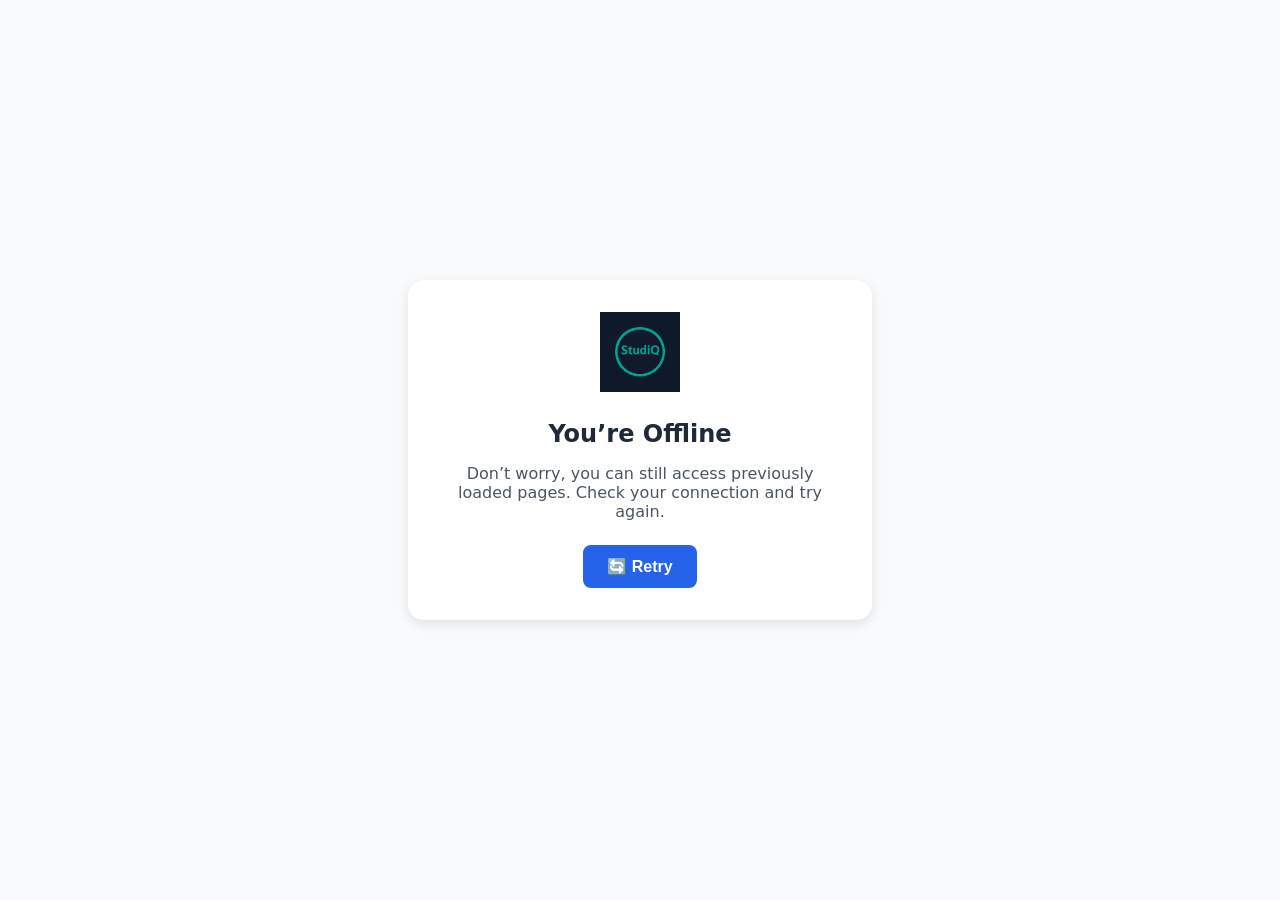
<file: offline.html>
<!DOCTYPE html>
<html lang="en">
<head>
  <meta charset="UTF-8" />
  <meta name="viewport" content="width=device-width, initial-scale=1.0" />
  <title>StudiQ - Offline</title>
  <style>
    body {
      margin: 0;
      padding: 0;
      font-family: system-ui, -apple-system, Segoe UI, Roboto, sans-serif;
      background: #f8fafc;
      color: #1f2937;
      display: flex;
      align-items: center;
      justify-content: center;
      height: 100vh;
      text-align: center;
    }
    .card {
      background: white;
      padding: 2rem;
      border-radius: 1rem;
      box-shadow: 0 4px 12px rgba(0,0,0,0.1);
      max-width: 400px;
    }
    img {
      width: 80px;
      margin-bottom: 1rem;
    }
    h1 {
      font-size: 1.5rem;
      margin: 0.5rem 0;
    }
    p {
      color: #4b5563;
      margin-bottom: 1.5rem;
    }
    button {
      padding: 0.75rem 1.5rem;
      font-size: 1rem;
      font-weight: 600;
      background: #2563eb;
      color: white;
      border: none;
      border-radius: 0.5rem;
      cursor: pointer;
      transition: background 0.2s;
    }
    button:hover {
      background: #1d4ed8;
    }
  </style>
</head>
<body>
  <div class="card">
    <img src="/pwa-192x192.png" alt="StudiQ Logo" />
    <h1>You’re Offline</h1>
    <p>Don’t worry, you can still access previously loaded pages.  
       Check your connection and try again.</p>
    <button onclick="window.location.reload()">🔄 Retry</button>
  </div>
</body>
</html>
</file>
